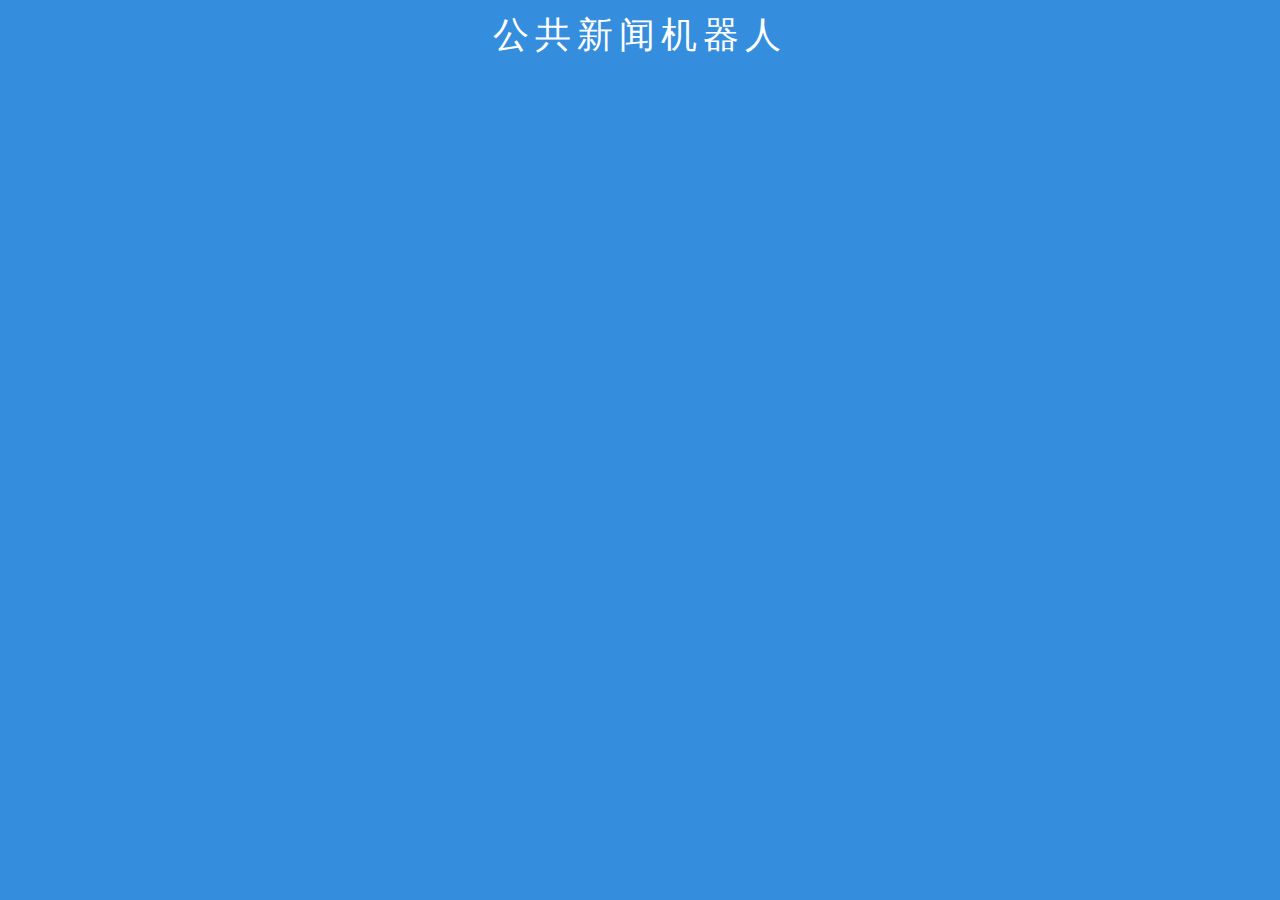
<file: target/keep-servlet-news-0.0.1-SNAPSHOT/top.html>
<!DOCTYPE html>
<html>
<head>
<meta charset="UTF-8">
<title>top</title>
<style type="text/css">
body {
    font-size: 10pt;
	background: #358edd;
	margin: 5px;
	color: #ffffff;
}

div {
	font-size: 36px;
	line-height: 60px;
	text-align: center;
	text-decoration: none;
	color: #ffffff;
	letter-spacing: 6px;
}
</style>
</head>
<body>
	<div>
		公共新闻机器人
	</div>
</body>
</html>
</file>
